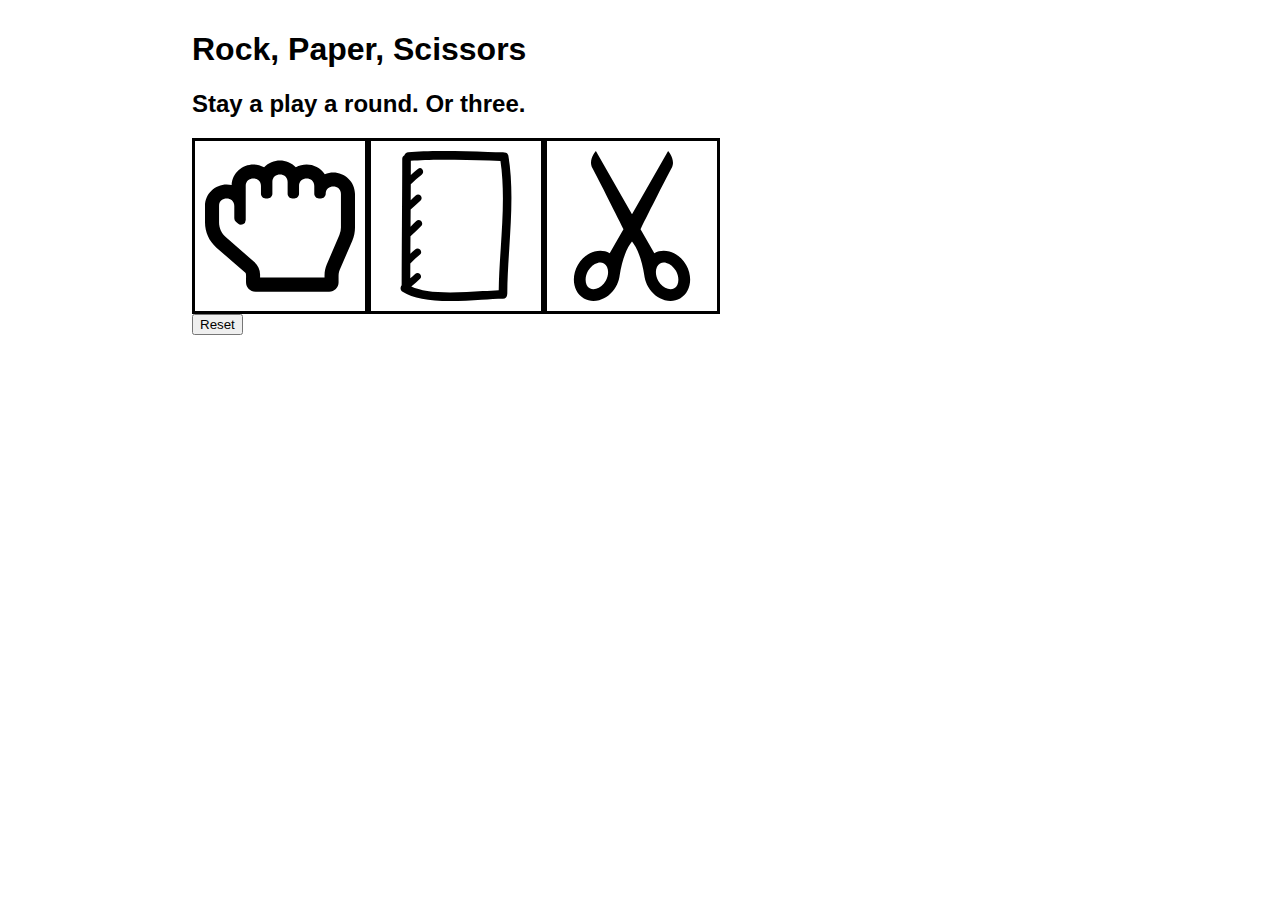
<file: index.html>
<!DOCTYPE html>
<html lang="en">
<head>
    <meta charset="UTF-8">
    <meta http-equiv="X-UA-Compatible" content="IE=edge">
    <meta name="viewport" content="width=device-width, initial-scale=1.0">
    <link rel="stylesheet" type="text/css" href="rockPaperScissors.css">
    <script src='rockPaperScissors.js' defer></script>
    <title>Rock Paper Scissors Game</title>
</head>
<body>
    <h1>Rock, Paper, Scissors</h1>
    <h2>Stay a play a round. Or three.</h2>
    <div class="buttons">
        <!--buttons to call a round-->
        <img id="rock", class="icons", src="./images/hand-rock-svgrepo-com.svg" alt="Rock">
        <img id="paper", class="icons", src="./images/paper-hand-drawn-symbol-svgrepo-com.svg">
        <img id="scissors", class="icons", src="./images/scissors-svgrepo-com.svg" alt="Scissors">
    </div>
    <div class="reset">
        <button id ="reset">Reset</button>
    </div>
    <div id="results">
        <!--space to display results-->
    </div>
</body>
</html>
</file>
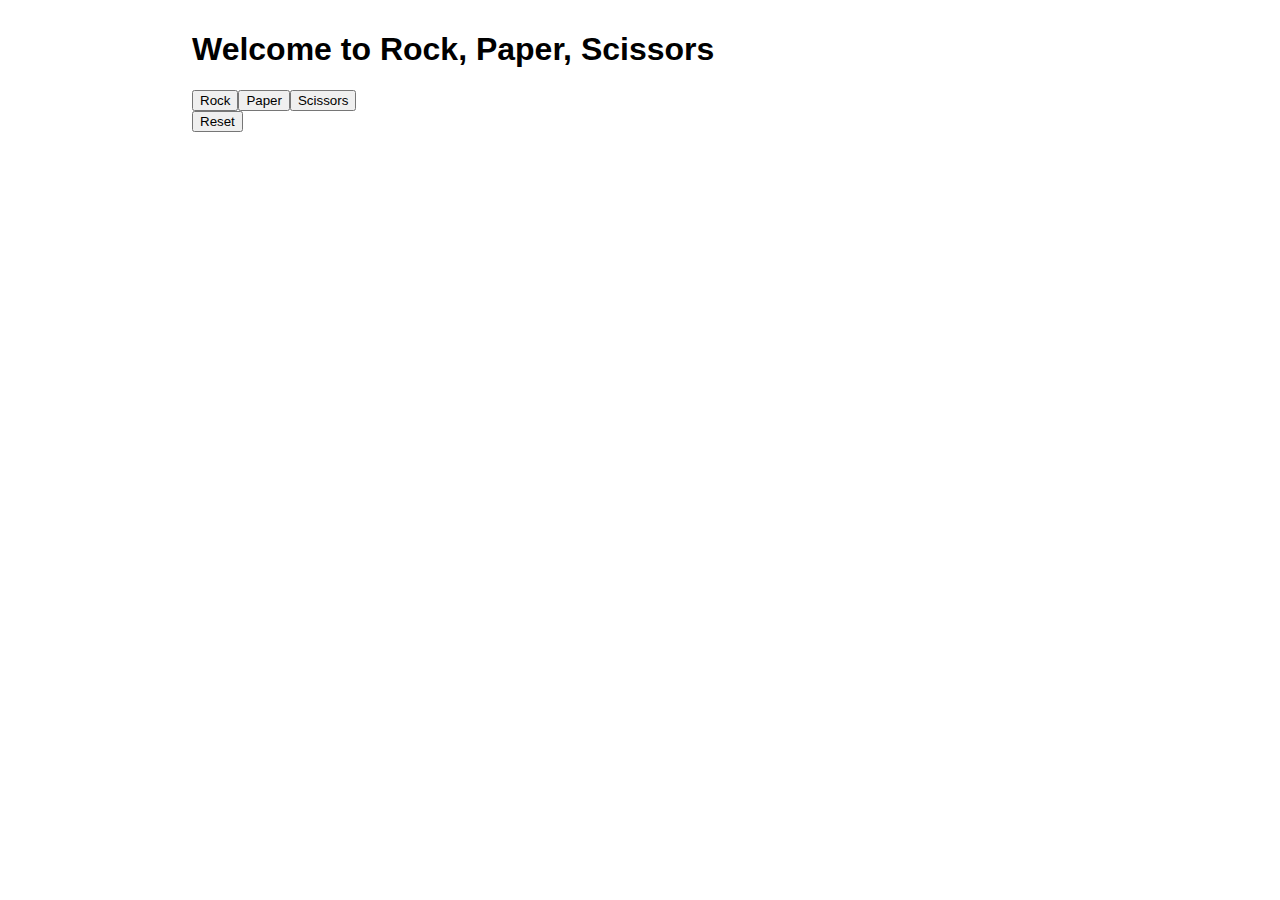
<file: rockPaperScissors.html>
<!DOCTYPE html>
<html lang="en">
<head>
    <meta charset="UTF-8">
    <meta http-equiv="X-UA-Compatible" content="IE=edge">
    <meta name="viewport" content="width=device-width, initial-scale=1.0">
    <link rel="stylesheet" type="text/css" href="rockPaperScissors.css">
    <script src='rockPaperScissors.js' defer></script>
    <title>Rock Paper Scissors Game</title>
</head>
<body>
    <h1>Welcome to Rock, Paper, Scissors</h1>
    <div class="buttons">
        <!--buttons to call a round-->
        <button id="rock">Rock</button>
        <button id="paper">Paper</button>
        <button id="scissors">Scissors</button>
    </div>
    <div class="reset">
        <button id ="reset">Reset</button>
    </div>
    <div id="results">
        <!--space to display results-->
    </div>
</body>
</html>

<!--
-Page Elements we need
    -Buttons to select Rock, Paper, Scissors
    -Text to announce winner of round
    -Score Component
    -Text to announce winner of game
-->
</file>
<file: rockPaperScissors.css>
body{
    /* background-color: black;
    color: antiquewhite; */
    font-family: Roboto, "Helvetica Neue", Helvetica, sans-serif;
    font-size: 16px;
    margin: auto;
    width: 70%;
    padding: 10px;
}

.buttons{
    display: flex;
    justify-content:flex-start;
    align-items: center;
}

.results{
  color: black;
}

.announceWin{
    color: red;
    font-size: 20px;
}

.icons{
    height: 150px;
    width: auto;
    border: solid;
    padding: 10px;
    
}
</file>
